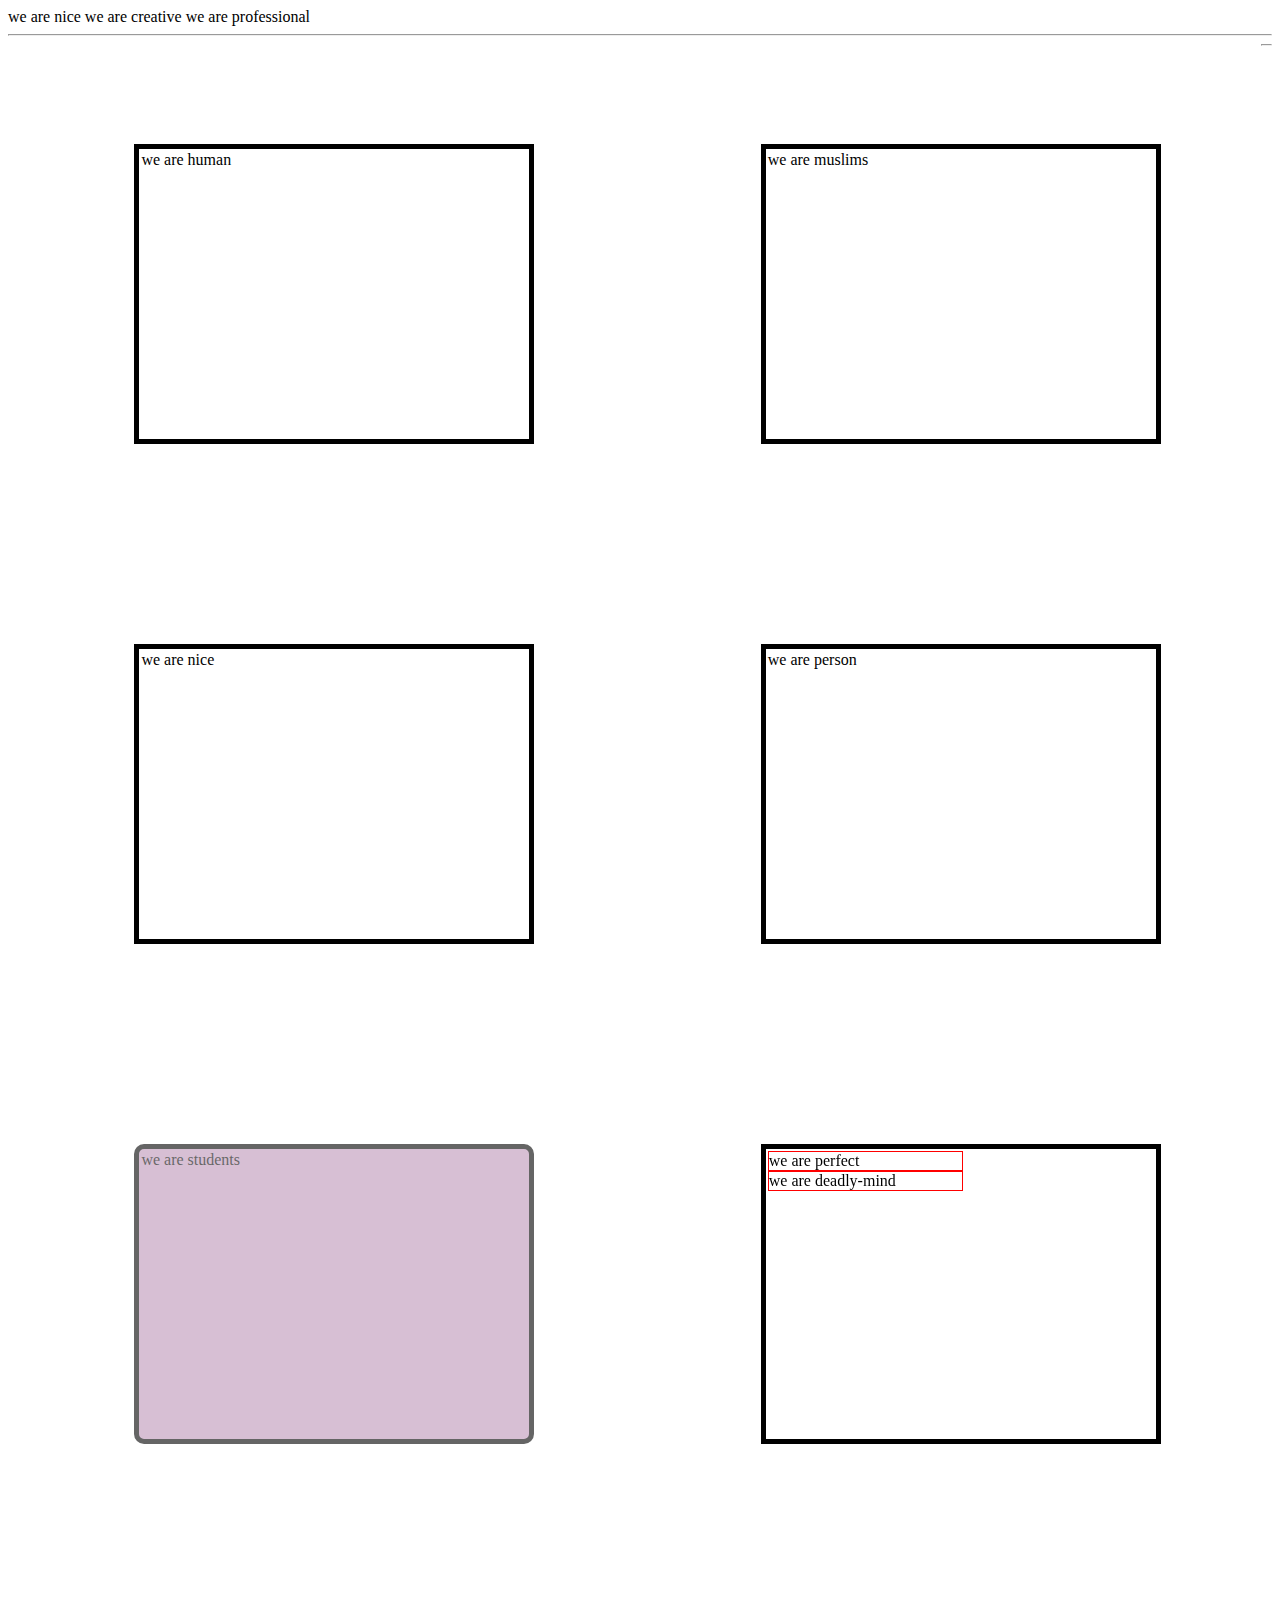
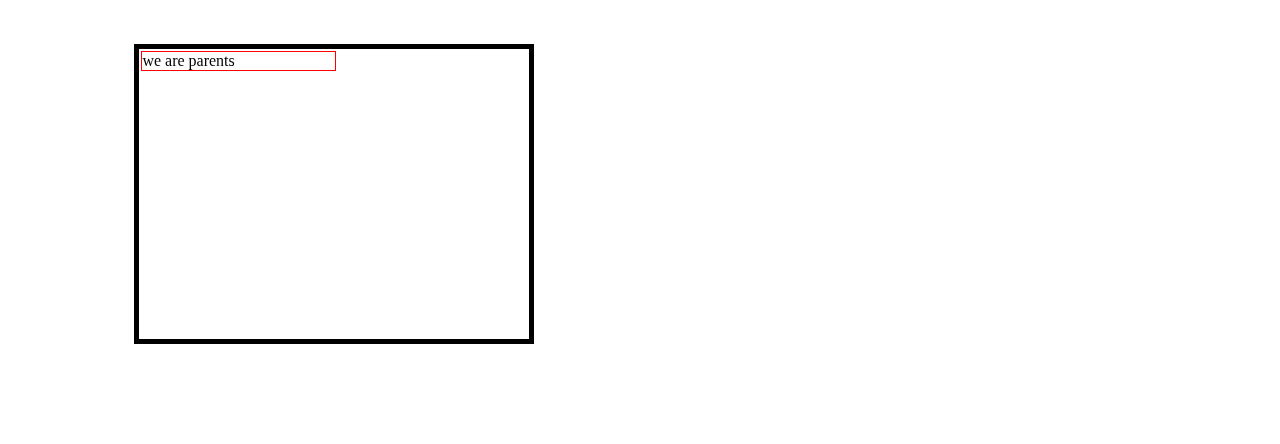
<file: Project/new one.html>
<!DOCTYPE html>
<html lang = "en">
  <head>
    <meta charset = "UTF-8" >
      <title> my first page </title>
      <link rel = "stylesheet" href = "css/new 8.css">
      <link rel = "stylesheet" href = "css/new 9.css">
    </head>
  <body>
  <span> we are nice </span>
  <span> we are creative </span>
  <span> we are professional </span>
  <hr>
  <div tabindex = "1"> we are human </div>
  <div tabindex = "2"> we are muslims </div>
  <div tabindex = "4"> we are nice </div>
  <div tabindex = "5"> we are person </div>
  <div tabindex = "3" class = "animate"> we are students </div>
  <hr>
  <section class = "one">
  <div>
  <p> we are perfect </p>
  <p> we are deadly-mind </p></div>
  <div><p> we are parents </p></div>
  </section>
  </body>
  </html>
</file>
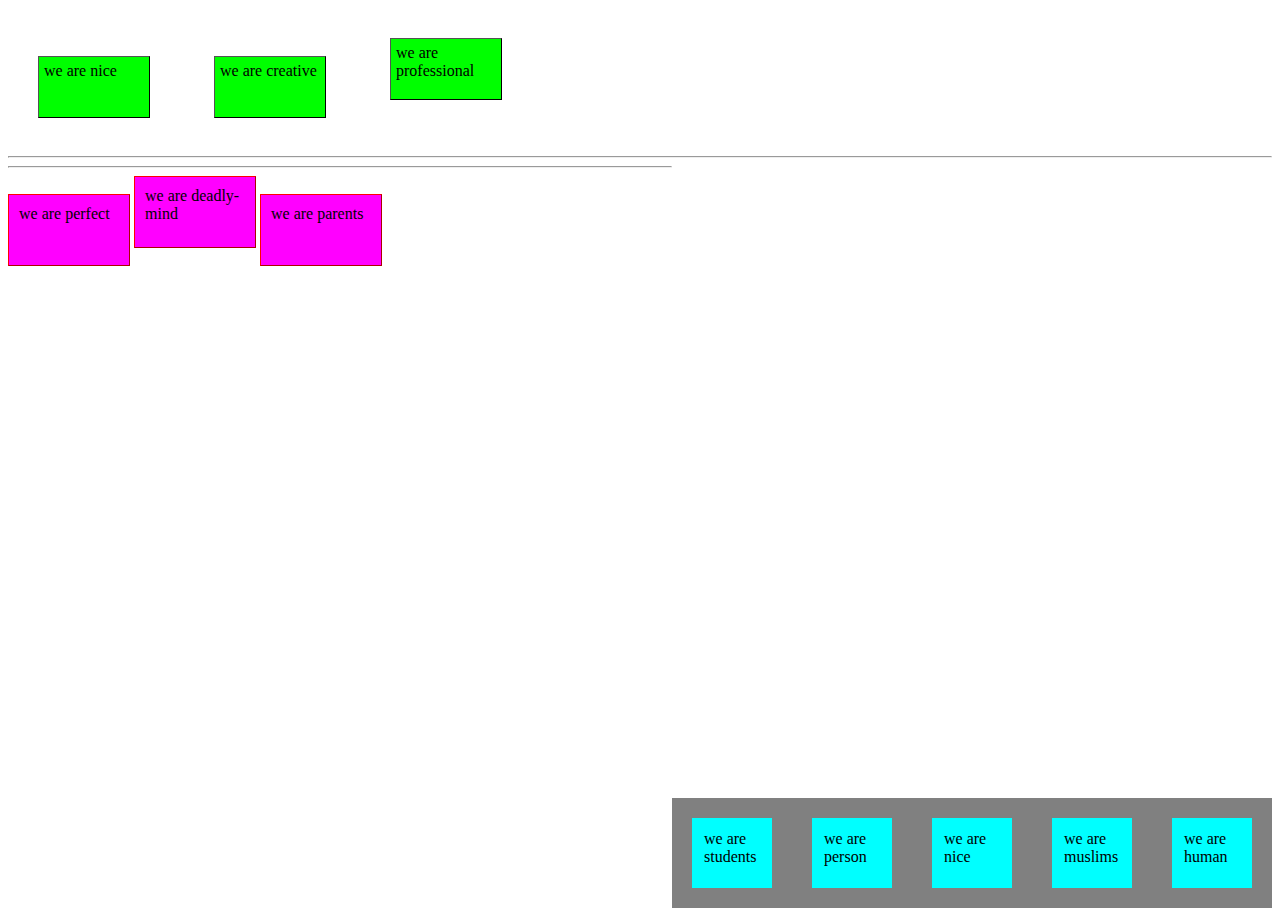
<file: Project/new two.html>
<!DOCTYPE html>
<html lang = "en">
  <head>
    <meta charset = "UTF-8" >
      <title> my first page </title>
      <link rel = "stylesheet" href = "css/new 3.css">
    </head>
  <body>
  <span> we are nice </span>
  <span> we are creative </span>
  <span> we are professional </span>
  <hr>
  <div> we are human </div>
  <div> we are muslims </div>
  <div> we are nice </div>
  <div> we are person </div>
  <div> we are students </div>
  <hr>
  <p> we are perfect </p>
  <p> we are deadly-mind </p>
  <p> we are parents </p>
  </body>
  </html>
</file>
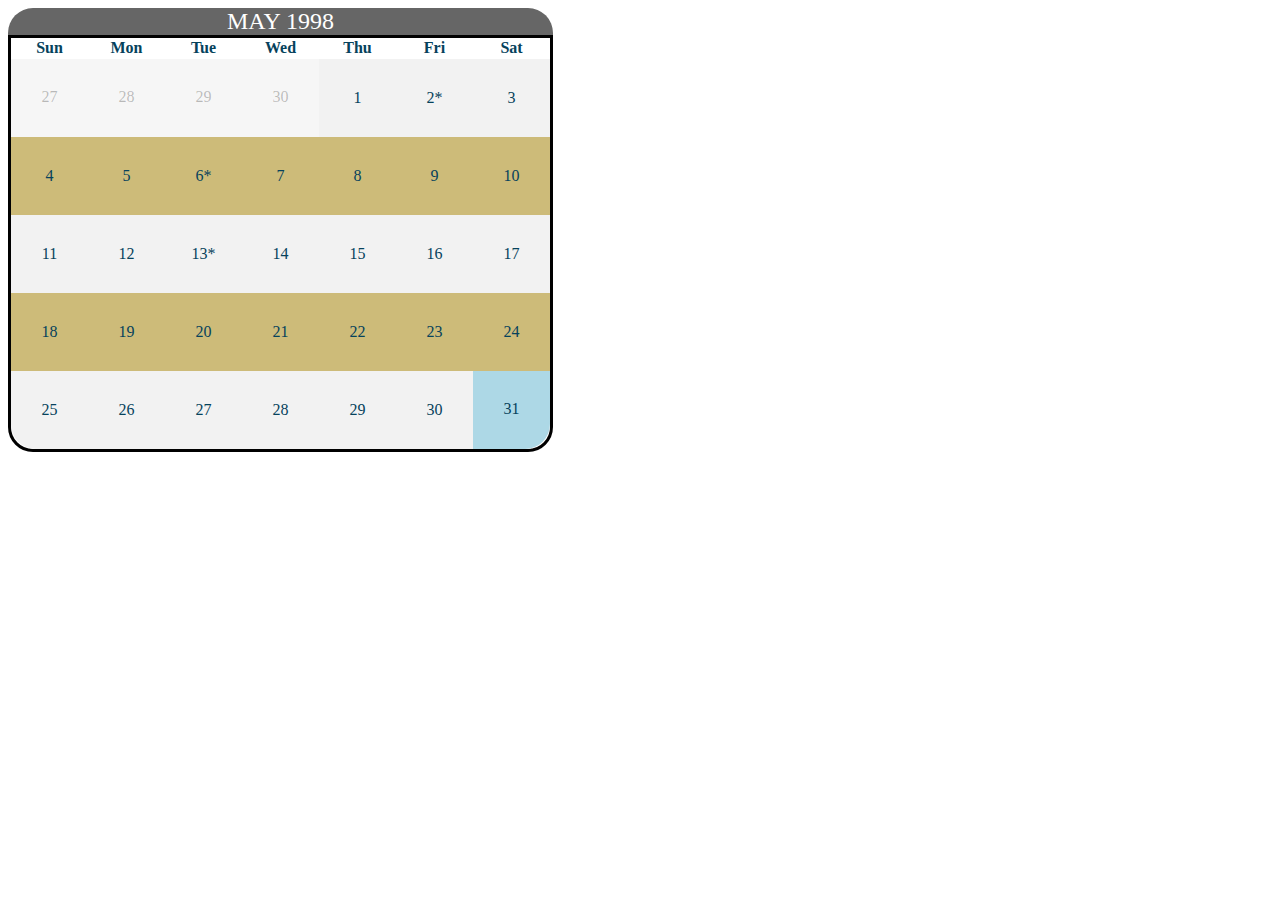
<file: Project/Table Calender.html>
<!DOCTYPE html>
<html lang = "en">
<head>
<meta charset = "UTF-8">
<title> Calender Table </title>
<link rel = "stylesheet" href= "css/new 10.css">
</head>
<body>
<table class = "cal">
<caption> MAY 1998 </caption>
<thead>
     <tr>
	    <th>Sun</th>
	    <th>Mon</th>
	    <th>Tue</th>
	    <th>Wed</th>
	    <th>Thu</th>
	    <th>Fri</th>
	    <th>Sat</th>
	 </tr>
</thead>
<tbody>	 
	 <tr>
	     <td class = "old">27</td>
	     <td class = "old">28</td>
	     <td class = "old">29</td>
	     <td class = "old">30</td>
	     <td>1</td>
	     <td>2*
<span></span>
              </td>
	     <td>3</td>
	 </tr>
	 <tr class = "holiday">
	     <td>4</td>
	     <td>5</td>
	     <td>6*
<span></span>
              </td>
	     <td>7</td>
	     <td>8</td>
	     <td>9</td>
	     <td>10</td>
	 </tr>
	 <tr>
	     <td>11</td>
	     <td>12</td>
	     <td>13*
<span></span>
               </td>
	     <td>14</td>
	     <td>15</td>
	     <td>16</td>
	     <td>17</td>
	 </tr>
	 <tr>
	     <td>18</td>
	     <td>19</td>
	     <td>20</td>
	     <td>21</td>
	     <td>22</td>
	     <td>23</td>
	     <td>24</td>
	 </tr>
	 <tr>
	     <td>25</td>
	     <td>26</td>
	     <td>27</td>
	     <td>28</td>
	     <td>29</td>
	     <td>30</td>
	     <td class = "holiday">31</td>
	 </tr>
</tbody>	 
<table>
</body>
</html>
</file>
<file: Project/css/new 8.css>
/*
                    Pseudo-Element
    Link
:link, :visited
    
    User Action
:hover, :active, :focus

    Forms
:enabled, :checked, :disabled

    Positional
li:first-child
li:nth-child(12)
p:empty	
img:only-of-type
p:last-of-type

    Textual
:first-letter, :first-line

    Generated
:before, :after

    Fragments
::selection

    Transition property
size,color,position etc

    transition duration
last of time

    transition timing
linear / different	

    transition delay
waiting time

div{
	transform: translate(100,75), rotate(30deg), scale(2,3), skew(30deg, 15deg), rotate3D(30deg, 15deg, 10 deg);
	
}

     positioning property
static       ------------\
relative                  \     to, right, 
absolute                  /                bottom, left
fixed	      -----------/
*/

div{
	box-sizing: border-box;
	border: 1px solid #000000;
	margin: 2%;
	padding: 2%;
	display: inline-block;
	width: 100px;
	height: 100px;
	transition: 1s ease;
	
}

div:focus{
	background:#ffff00;
	
}

div:hover{

	width: 250px;
	background: #800040;
}

  .animate{
	background: rgba(163, 106, 155, 0.7);
	-webkit-transition-property: -webkit-transform, opacity, background, width, height, font-size;
	-webkit-transition-duration: 1s, 1s, 1s, 1s, 1s, 1s;
	-moz-transition-property: -webkit-transform, opacity, background, width, height, font-size;
	-moz-transition-duration: 1s, 1s, 1s, 1s, 1s, 1s;
	-o-transition-property: -webkit-transform, opacity, background, width, height, font-size;
	-o-transition-duration: 1s, 1s, 1s, 1s, 1s, 1s;
	transition-property: -webkit-transform, opacity, background, width, height, font-size;
	transition-duration: 1s, 1s, 1s, 1s, 1s, 1s;
	-webkit-border-radius: 10px;
	opacity:0.6;
}	

   .animate:hover{
	    -moz-transform: rotate(360deg);
	    -webkit-transform: rotate(360deg);
	    -o-transform: rotate(360deg);
	    transform: rotate(360deg);
		opacity: 1;
		background: #1ec7e6;
		width: 110px;
		height: 67px;
   }
</file>
<file: Project/css/new 9.css>
div{
	   position: relative;
	   border: 5px solid black;
	   height: 300px;
	   width: 400px;
	   display: inline-block;
	   margin: 100px;
	   margin-left: 10%;
	   padding: 2px;
	   float: left;
   }
   
    p{
	   border: 1px solid red;
	   width: 50%;
	   position: sticky;
	   top: 100px;
	   left: 30px;
	   
	   -webkit-margin-before:0;
	   -webkit-margin-after:0;
	   -webkit-margin-start:0;
	   -webkit-margin-end:0;
   }
</file>
<file: Project/css/new 3.css>
span{
		  height: 50px;
		  width: 100px;
		  padding: 5px;
		  margin: 30px;
		  background: #00ff00;
		  display: inline-block;
		  float:normal;
		  clear:normal;
		  border:outset 1px black;
	  }
	  div{
		  height: 110px;
		  width: 120px;
		  padding: 12px;
		  padding-bottom: 15px;
		  margin: 0 auto;
		  margin-top: 50%;
		  background: #00ffff;
		  box-sizing: border-box;
		  display: inline-block;
		  float: right;
		  clear:normal;
		  overflow: normal;
		  border:solid 20px grey;
		  font-size:100%;
	  }	  
	  p{
		  background: #ff00ff;		  
		  height: 50px;
		  width: 100px;
		  padding: 10px;
		  margin: 0 auto;
		  display:inline-block;
		  float:normal;
		  clear:normal;
		  border:outset 1px red;
		  border-width: 1px;
		  
	  }
</file>
<file: Project/css/new 10.css>
table.cal{
	color: #06425C;
	border-spacing: 0;
	border: 3px solid black;
	-webkit-border-radius: 25px 25px 0 0;
	border-radius: 0 0 25px 25px;
}

tr:nth-child(odd){
	background: #F2F2F2;
}
tr:nth-child(even){
	background: #CDBB79;
}
tr:last-child{
	-webkit-border-radius: 25px 25px 0 0;
	border-radius: 0 0 25px 25px;
}
tr:last-child > td:first-child{
	-webkit-border-radius: 0 0 0 25px;
	border-radius: 0 0 0 25px;
}
tr:last-child > td:last-child{
	-webkit-border-radius: 0 0 25px 0;
	border-radius: 0 0 25px 0;
}
.cal caption{
	text-transform: uppercase;
	background-color: #666666;
	color: #ffffff;
	font-size: 150%;
	-webkit-border-radius: 25px 25px 0 0;
	border-radius: 25px 25px 0 0;
}

.cal th, .cal td{
	margin: 2px;
	padding-bottom: 2px;
}

th{
	text-align: center;
	background: #FFFFFF;
}

.cal td{
	width: 75px;
	height: 75px;
	text-align: center;
}

 .holiday{
	margin:0;
	padding:0;
	background:lightblue;
}

 .old{
	margin:0;
	padding:0;
	background-color: rgba(255,255,255,.35);
	color: rgba(0,0,0,.25);
	border-spacing: 0;	
}
span{
	display: block;
	text-align: center;
	color: #800000;
	visibility: hidden;
}
td:active>span{
	visibility: visible;
}
</file>
